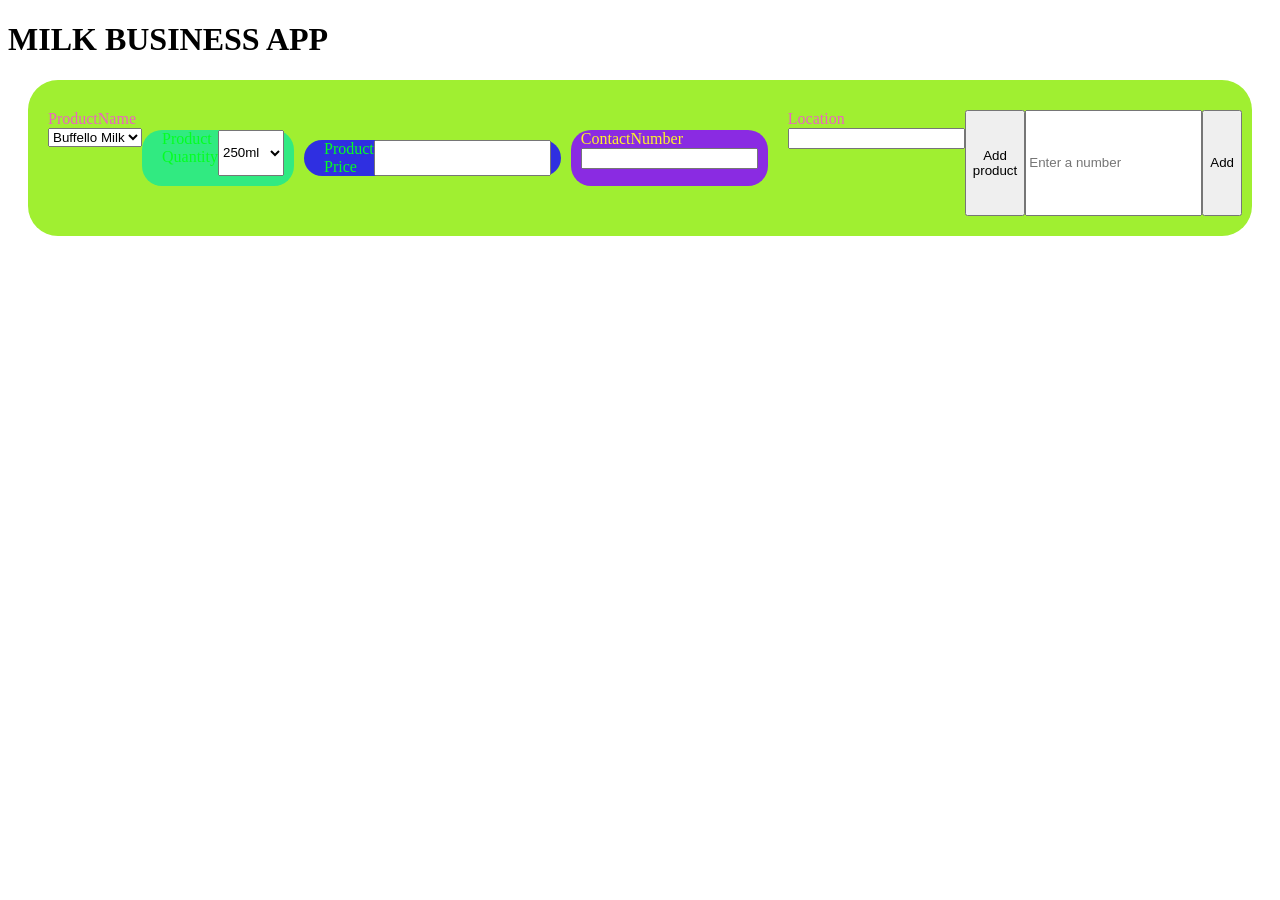
<file: index.html>
<!DOCTYPE html>
<html>
    <head>
        <title>
            add product
        </title>
        <h1>MILK BUSINESS APP</h1>
        <h2></h2>
        <script>
    function addProduct(){

        var productName = document.getElementById("ddlProductName").value;
        var productQuantity = document.getElementById("ddlProductQuantity").value;
        var productPrice = document.getElementById("numProductPrice").value;
        var contactNumber = document.getElementById("numContactnumber").value;
        var location = document.getElementById("txtLocation").value;

        alert(
         


        productName + " \n " +
        productQuantity + "\n" +
        productPrice + "\n" +
        contactNumber + "\n" +
        location)
        ;
        
    }
</script>
<link rel="stylesheet" href="style.css">


        
    </head>
    <body>
<div class="milkform">
    <div class="milkmenu">
        <label  id="lblProductName" for="txtProductName">ProductName</label>       
        <select id="ddlProductName" >
            <option value="BuffelloMilk">Buffello Milk</option>


            <option value="RoseMilk">RoseMilk</option>
            <option value="Ghee">Ghee</option>
            <option value="CowMilk">Cow Milk</option>
            <option value="RoseMILk">Rose Milk</option>
            <option value="Panner">Panner</option>
            <option value="butter">Butter</option>
            <option value="Lassi">Lassi</option>
            <option value="ButterMilk">ButterMilk</option>
            <option value="Cow ghee">cowGhee</option>
            <option value="Sweet">cowGhee</option>


        </select>
        </div>
        
    <div class="productQuantity">
        <label id="lblProductQuantity" for="numProductQuantity">Product Quantity</label>  
        <select id="ddlProductQuantity">
            <option value="250">250ml</option>
            <option value="500">500ml</option>
            <option value="750">750ml</option>
            <option value="1000">1000ml</option>
            <option value="2L">2L</option>
            <option value="5L">5L</option>
        </select>
     </div>   
        
     <div class ="productPrice">
        <label id ="lblProductPrice" for="numProductPrice">Product Price</label>
        <input id="numProductPrice" type="number">   
     </div>   
     <div class ="contactNumber"> 
        <label id="lblConcactNumber" for="ContactNumber">ContactNumber</label> 
        <input id="numContactnumber" type="number">
    </div>     
     <div>   
        <label id="lblLocation" for="txtLocation">Location</label>
        <input id="txtLocation" type="text">
     </div>   
        

        <button id="btnAddProdut" onclick="addProduct()">Add product</button>
        <input type="text" id="txtstartnumber" placeholder="Enter a number" onchange="onchangeAdd()">
    <button  id="btnAdd" onclick="onclickAdd()">Add</button>
    <p id="result"></p>
    <p></p>
</div>
    </body>

</html>
</file>
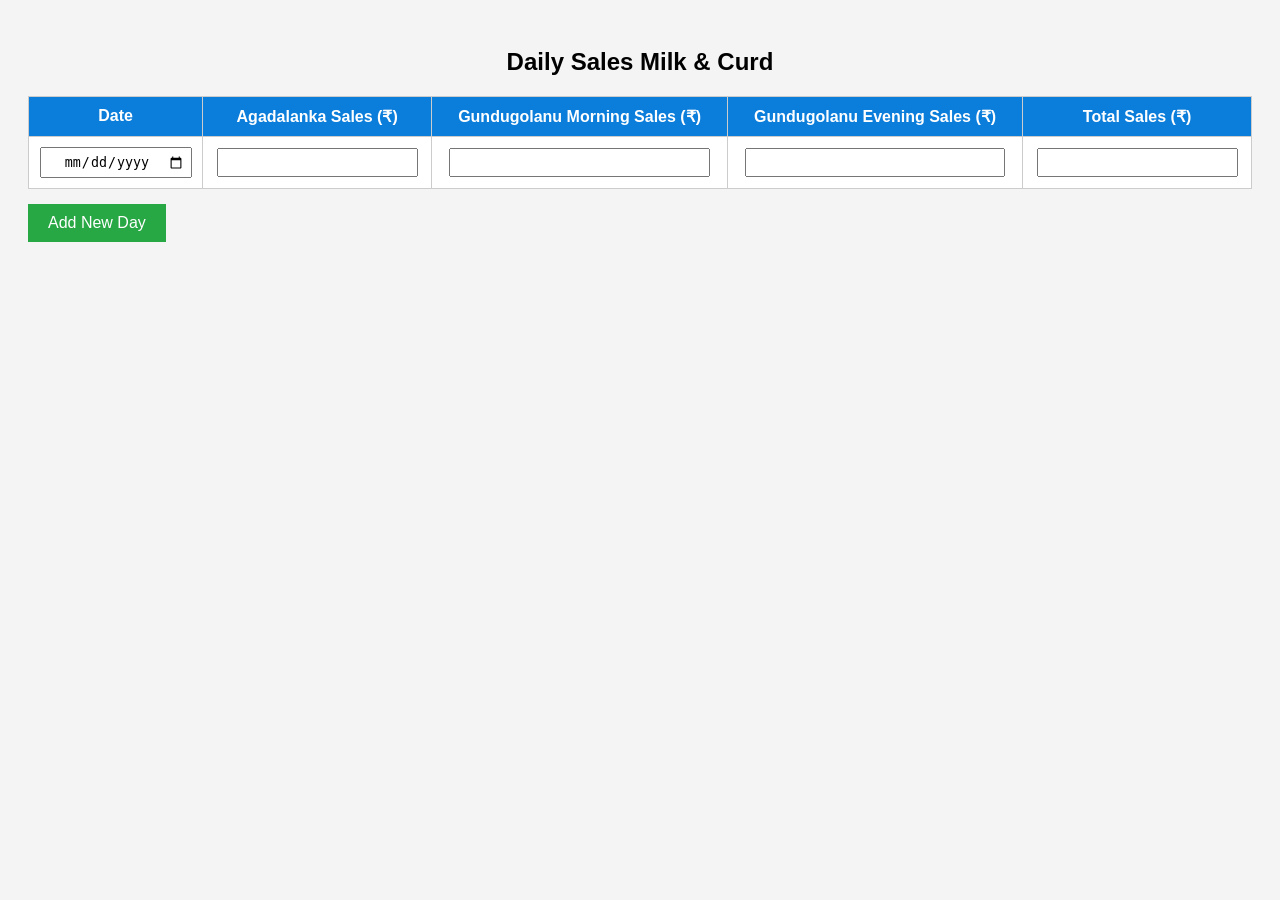
<file: StoreInformation.html>
<!DOCTYPE html>
<html lang="en">
<head>
<meta charset="UTF-8">
<meta name="viewport" content="width=device-width, initial-scale=1.0">
<title>Dairy Sales Milk & Curd</title>

<style>
body{
    font-family: Arial, sans-serif;
    background:#f4f4f4;
    padding:20px;
}

h2{
    text-align:center;
}

table{
    width:100%;
    border-collapse:collapse;
    background:white;
}

th,td{
    border:1px solid #ccc;
    padding:10px;
    text-align:center;
}

th{
    background:#0b7dda;
    color:white;
}

input{
    width:90%;
    padding:5px;
    text-align:center;
}

button{
    margin-top:15px;
    padding:10px 20px;
    background:#28a745;
    color:white;
    border:none;
    cursor:pointer;
    font-size:16px;
}

button:hover{
    background:#218838;
}
</style>

</head>
<body>

<h2>Daily Sales Milk & Curd</h2>

<table id="salesTable">
    
    <tr>
        <th>Date</th>
        <th>Agadalanka Sales (₹)</th>
        <th>Gundugolanu Morning Sales (₹)</th>
        <th>Gundugolanu Evening Sales (₹)</th>
        <th>Total Sales (₹)</th>
    </tr>

    <tr>
        <td><input type="date"></td>

        <td>
            <input type="number" class="sale" oninput="calculateTotal(this)">
        </td>

        <td>
            <input type="number" class="sale" oninput="calculateTotal(this)">
        </td>

        <td>
            <input type="number" class="sale" oninput="calculateTotal(this)">
        </td>

        <td>
            <input type="text" readonly>
        </td>
    </tr>

</table>

<button onclick="addRow()">Add New Day</button>

<script>

function calculateTotal(element){

    let row = element.parentElement.parentElement;

    let inputs = row.querySelectorAll(".sale");

    let total = 0;

    inputs.forEach(function(input){
        total += Number(input.value) || 0;
    });

    row.cells[4].children[0].value = total;
}

function addRow(){

    let table = document.getElementById("salesTable");

    let row = table.insertRow();

    row.innerHTML = `
        <td><input type="date"></td>
        <td><input type="number" class="sale" oninput="calculateTotal(this)"></td>
        <td><input type="number" class="sale" oninput="calculateTotal(this)"></td>
        <td><input type="number" class="sale" oninput="calculateTotal(this)"></td>
        <td><input type="text" readonly></td>
    `;
}

</script>

</body>
</html>
</file>
<file: style.css>
.productName{
display: flex;
margin-bottom: 20px;
height: 40px;
padding-bottom: 20px;
padding-left: 10px;
color: rgb(185, 236, 67);
background-color: rgb(55, 229, 130);
border-radius: 20px;
border-width: 50px;

}
.milkform{
      background-color: #a0ef31;
    padding: 20px;
    margin: 20px;
    border-radius: 30px;
    border-left: 30px;  
    margin-bottom: 60px;
    color:rgb(237, 98, 193);
  
   
    padding-left: 20px;
    padding-right: 30px;
    border-width: 20px;
    
    border-width: 30px;
    padding-top:30px;
    display: flex;
}
.productQuantity{
    display: flex;
    border-left: 25px;
    margin-top: 20px;
    margin-bottom: 30px;
    margin-right: 10px;
    padding-left: 20px;
    color: rgb(4, 255, 34);
    padding-block-end: 10px;
    background-color: rgb(49, 234, 129);
    
    padding-right: 10px;
    justify-items: center;
     border-radius: 20px;
     border-width: 30px;
    
}
.productPrice{
    display: flex;
    border-radius: 20px;
    border-width: 20px;
    border-left: 20px;
    margin-top: 30px;
    margin-bottom: 40px;
    justify-items: center;
    margin-right: 10px;
    
     padding-left: 20px;
     padding-right: 10px;
     background-color: rgb(47, 47, 225);
   
    color: rgb(4, 255, 34);
   
   
    
}
.contactNumber{
  
    border-radius: 20px;
    border-width: 30px;
    border-left: 20px;
    margin-top: 20px;
    margin-bottom: 30px;
    border-color: rgb(45, 241, 221);
    margin-right: 20px;
    padding-left: 10px;
    padding-right: 10px;
   
    color: rgb(253, 246, 39);

    background-color: blueviolet;
}
</file>
